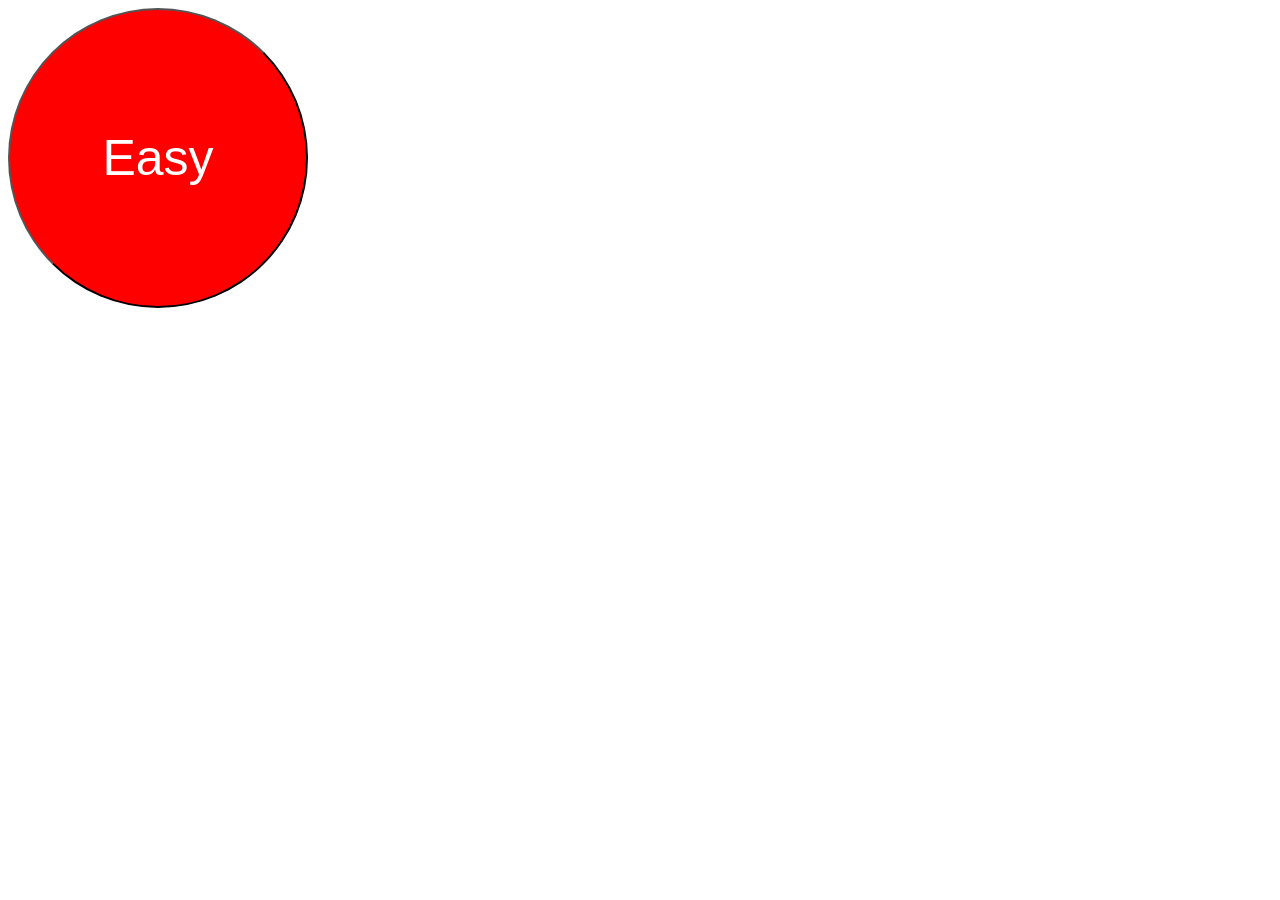
<file: song/index.html>
<!DOCTYPE html>
<html>
  <head>
    <title>That Was Easy</title>
    <link href="styles.css" rel="stylesheet">
  </head>
  <body>
      <button id="easy">Easy</button>
      
      <script src="https://code.jquery.com/jquery-2.2.3.min.js"></script>
      <script src="main.js"></script>
  </body>
</html>
</file>
<file: song/styles.css>
#easy {
  width: 300px;
  height: 300px;
  border-radius: 150px;
  border-color: black;
  background-color: red;
  font-size: 50px;
  color: white;
}
</file>
